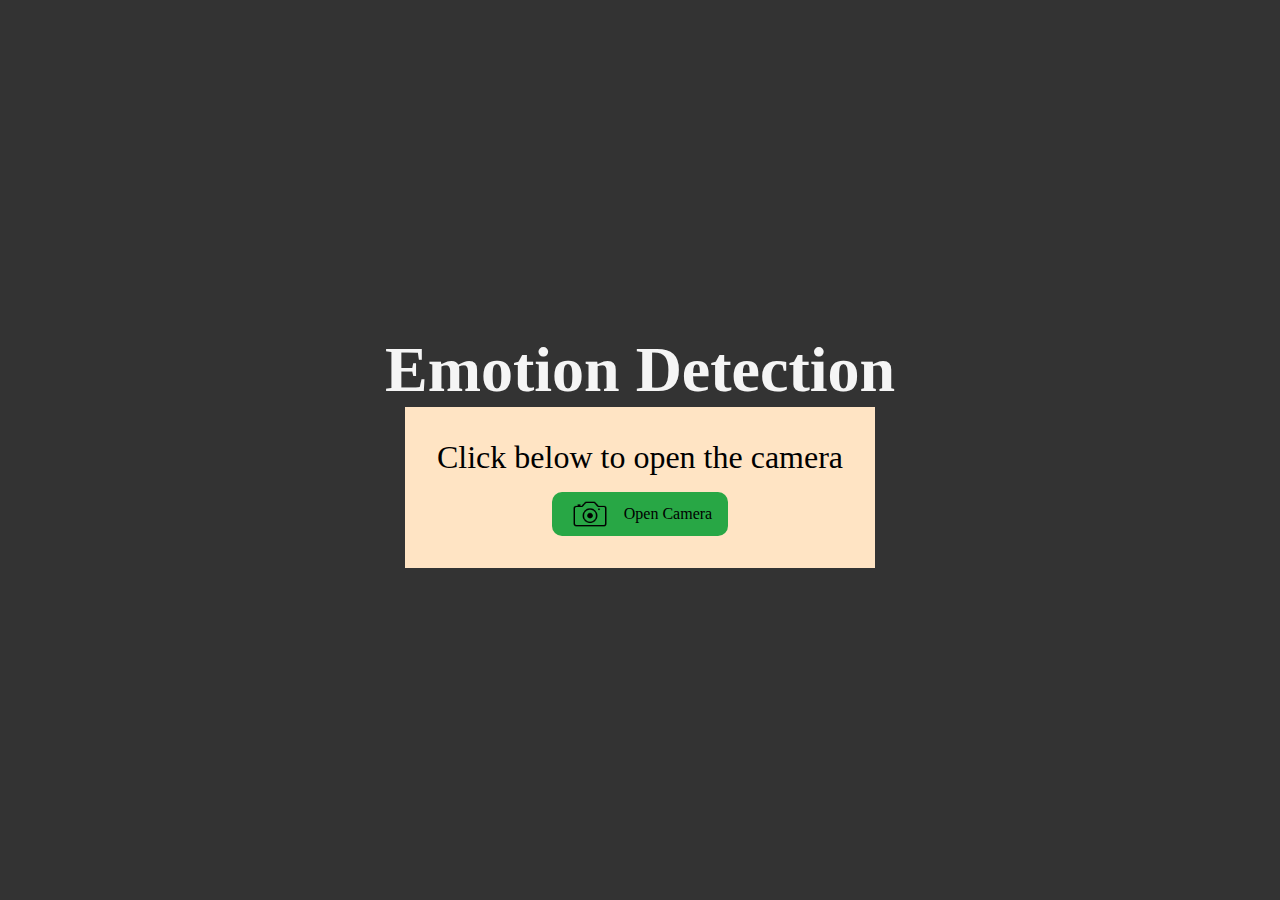
<file: templates/index.html>
<!DOCTYPE html>
<html lang="en">
<head>
    <meta charset="UTF-8">
    <meta name="viewport" content="width=device-width, initial-scale=1.0">
    <title>Emotion Detection</title>
    <link href="../static/style/style.css" rel="stylesheet" />
</head>
<body>

    <h1>Emotion Detection</h1>
    <div class="container">
        <p>Click below to open the camera</p>

        <a href="./open_camera.html" class="yes-button">
            <img src="../static/camera.png" alt="camera" height="44">
            Open Camera
        </a>
    </div>
</body>
</html>
</file>
<file: static/style/style.css>
* {
    margin: 0;
    padding: 0;
    box-sizing: border-box;
}

body {
    padding: 2rem;
    background-color: #333;
    color: whitesmoke;
    min-height: 100vh;
    width: 100vw;
    display: flex;
    align-items: center;
    justify-content: center;
    flex-direction: column;
    font-size: 2rem;
}

p{
    color: black;
    margin-bottom: 16px;
}

a{
    font-size: 1rem;
    padding: 0 16px;
    border-radius: 10px;
    height: 44px;
    cursor: pointer;
    margin-top: 16px;
    text-decoration: none;
}

.container{
    padding: 2rem;
    background-color: bisque;
   
}

.yes-button{
    display: flex;
    align-items: center;
    background-color: #28a745;
    gap: 12px;
    margin: 0 auto;
    width: fit-content;
    color: black;
}

.back{
    background-color: white;
    width: fit-content;
    color: black;
    display: flex;
    align-items: center;
}
</file>
